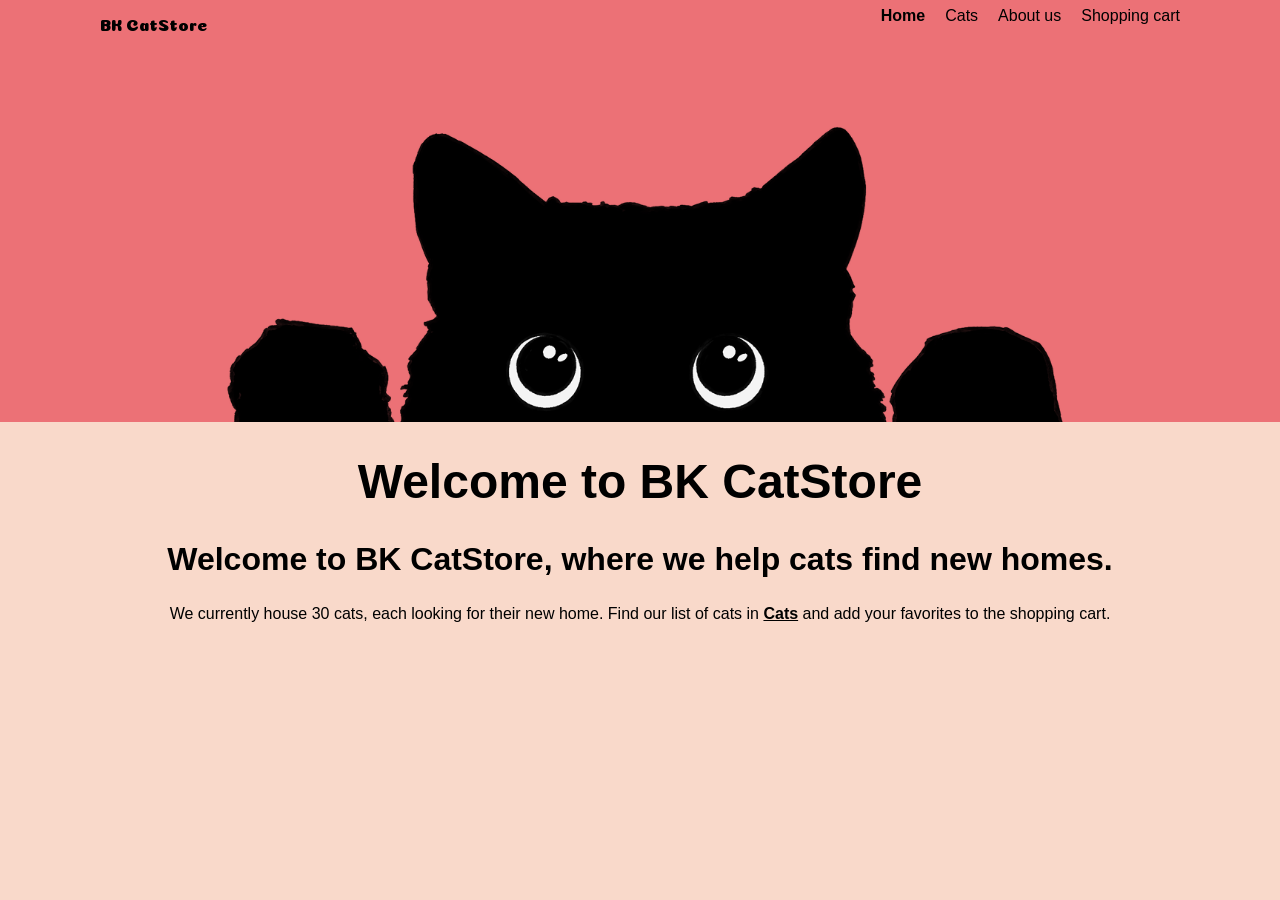
<file: index.html>
<!DOCTYPE html>
<html lang="en">

<head>
    <title>Home</title>
    <link rel="preconnect" href="https://fonts.googleapis.com">
    <link rel="preconnect" href="https://fonts.gstatic.com" crossorigin>
    <link href="https://fonts.googleapis.com/css2?family=Coiny&display=swap" rel="stylesheet">
    <link rel="stylesheet" href="style.css">
</head>

<body>
    <nav>
        <div class="container">
            <span class="logo"><a href="index.html">BK CatStore</a></span>
            <ul>
                <li><strong><a href="../index.html">Home</a></strong></li>
                <li><a href="pages/cats.html">Cats</a></li>
                <li><a href="pages/owner.html">About us</a></li>
                <li><a href="pages/shoppingCart.html">Shopping cart</a></li>
            </ul>
            <button class="hamburger" id="hamburger">&#9776;</button>
        </div>
    </nav>

    <header class="hero">
        <img src="images/Header_Hero.png" alt="Peeking cat" class="heroImage">
    </header>

    <main class="container">
        <h1>Welcome to BK CatStore</h1>
        <h2>Welcome to BK CatStore, where we help cats find new homes.</h2>
        <p>We currently house 30 cats, each looking for their new home. Find our list of cats in <strong><a href="pages/cats.html">Cats</a></strong> and add your favorites to the shopping cart.</p>
    </main>

    <script>
        document.getElementById("hamburger").addEventListener("click", () => {
            document.querySelector("nav ul").classList.toggle("open");
        });
    </script>
</body>

</html>
</file>
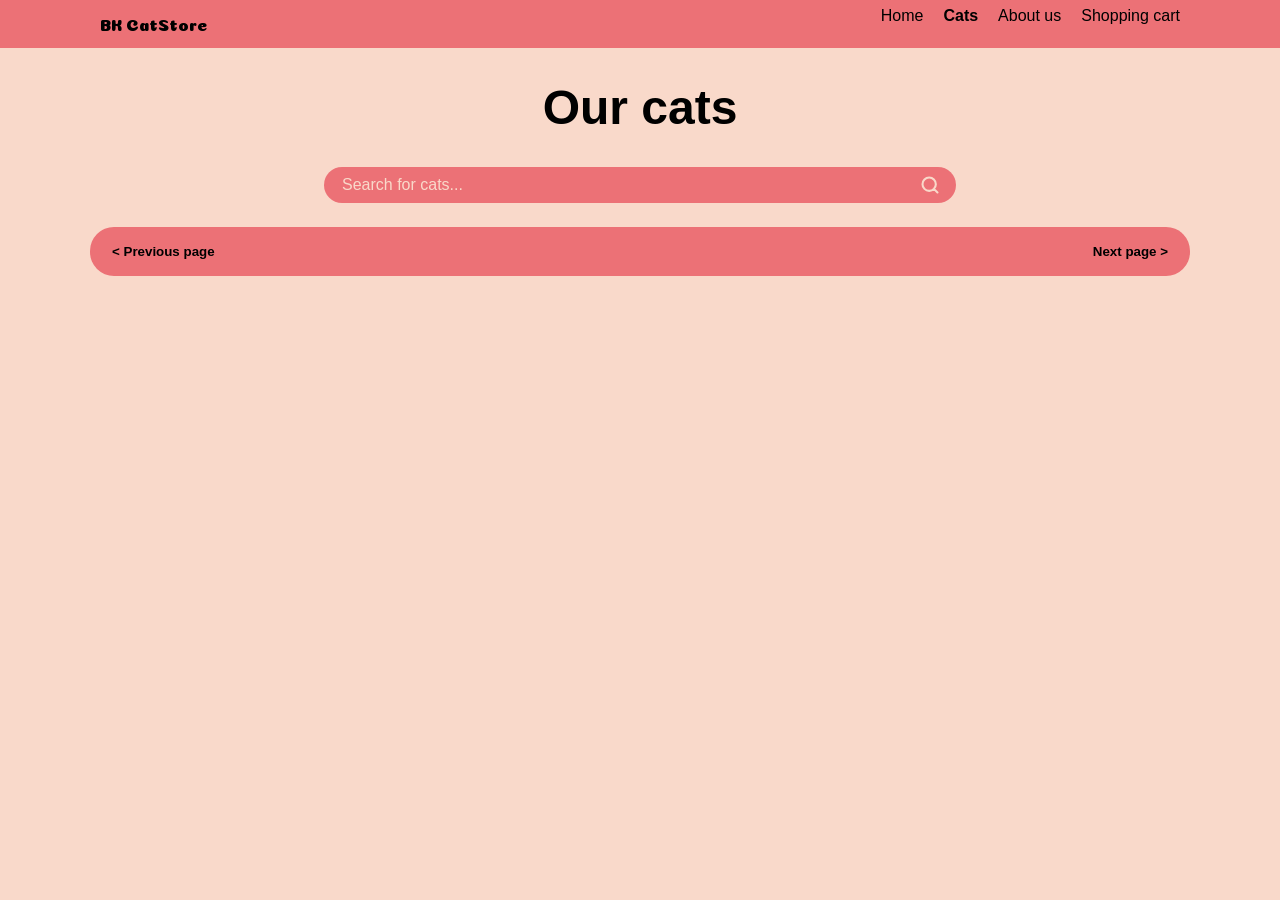
<file: pages/cats.html>
<!DOCTYPE html>
<html lang="en">

<head>
    <meta charset="UTF-8" />
    <meta name="viewport" content="width=device-width, initial-scale=1.0">
    <meta name="description" content="Sida för att hitta katter" />
    <title>Cats</title>
    <link rel="preconnect" href="https://fonts.googleapis.com">
    <link rel="preconnect" href="https://fonts.gstatic.com" crossorigin>
    <link href="https://fonts.googleapis.com/css2?family=Coiny&display=swap" rel="stylesheet">
    <link rel="stylesheet" href="../style.css">
    <link rel="stylesheet" href="cats.css">
</head>

<body>
    <nav>
        <div class="container">
            <span class="logo"><a href="../index.html">BK CatStore</a></span>
            <ul>
                <li><a href="../index.html">Home</a></li>
                <li><strong><a href="cats.html">Cats</a></strong></li>
                <li><a href="owner.html">About us</a></li>
                <li><a href="shoppingCart.html">Shopping cart</a></li>
            </ul>
            <button class="hamburger" id="hamburger">&#9776;</button>
        </div>
    </nav>

    <main class="container">

        <h1>Our cats</h1>

        <div class="searchBar">
            <label for="searchInput" class="sr-only">Search for cats</label>
            <input type="text" id="searchInput" placeholder="Search for cats...">
            <img src="../icons/search.svg" id="searchBtn" alt="Search">
        </div>


        <div class="catGrid">
            <div id="catGrid" style="display:contents"></div>
            <div class="pagination">
                <button id="prevBtn" class="pageBtn">
                    < Previous page</button>
                        <button id="nextBtn" class="pageBtn">Next page ></button>
            </div>
        </div>
    </main>
    <script>
        document.getElementById("hamburger").addEventListener("click", () => {
            document.querySelector("nav ul").classList.toggle("open");
        });
    </script>
    <script src="cats.js"></script>
</body>

</html>
</file>
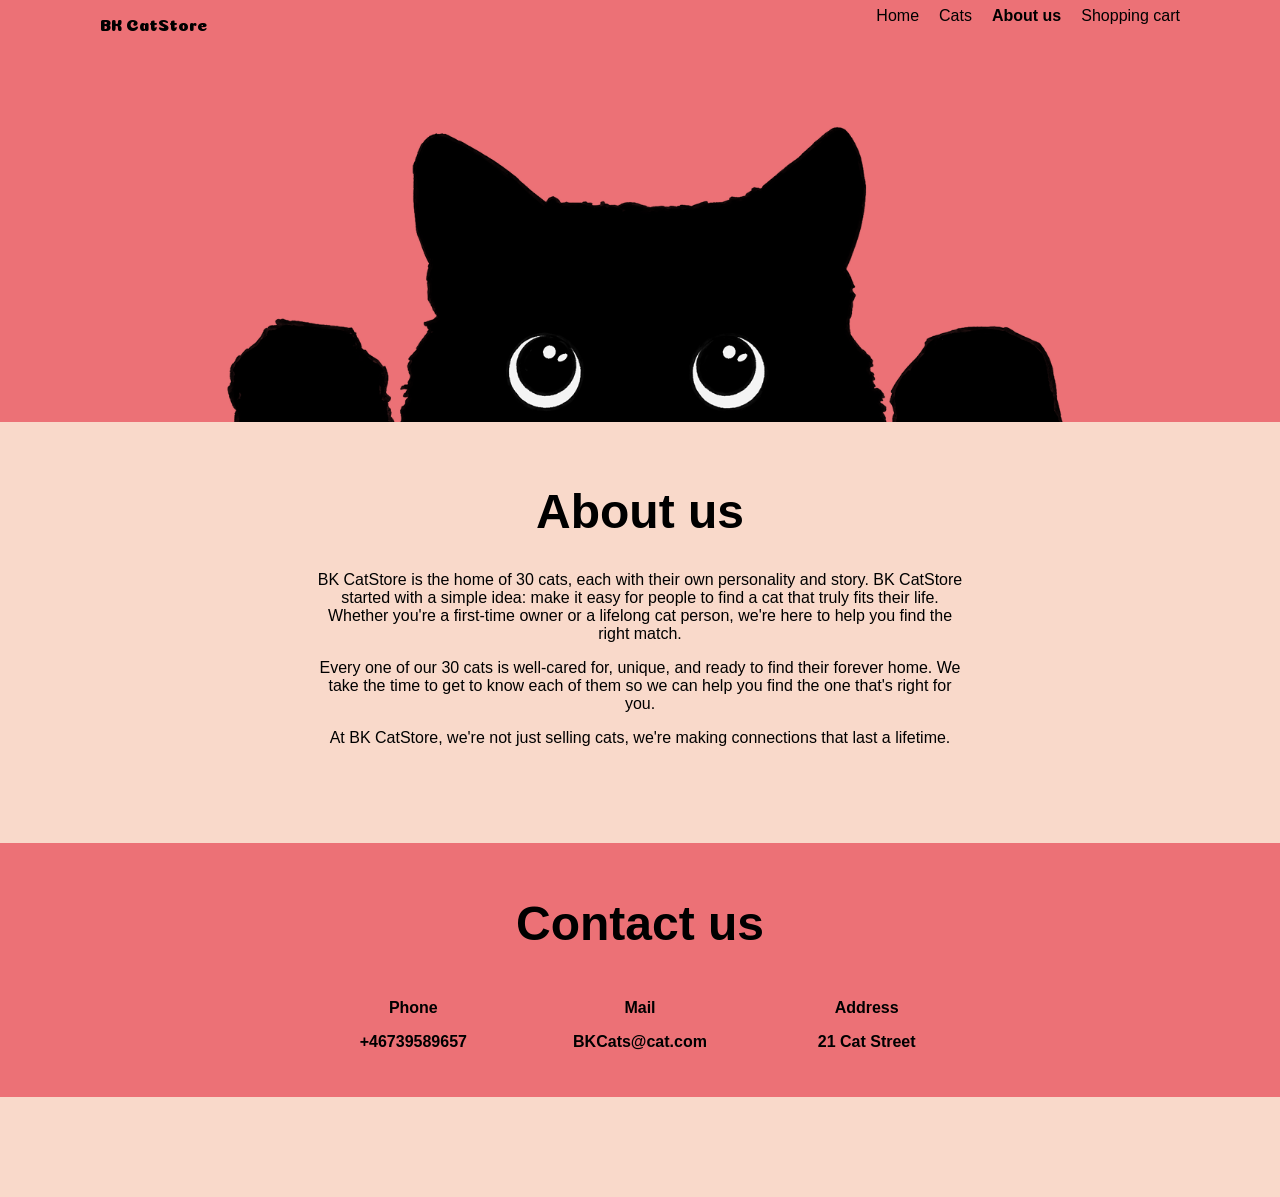
<file: pages/owner.html>
<!DOCTYPE html>
<html lang="en">

<head>
    <title>Owner</title>
    <link rel="preconnect" href="https://fonts.googleapis.com">
    <link rel="preconnect" href="https://fonts.gstatic.com" crossorigin>
    <link href="https://fonts.googleapis.com/css2?family=Coiny&display=swap" rel="stylesheet">
    <link rel="stylesheet" href="../style.css">
    <link rel="stylesheet" href="owner.css">
</head>

<body>
    <nav>
        <div class="container">
            <span class="logo"><a href="../index.html">BK CatStore</a></span>
            <ul>
                <li><a href="../index.html">Home</a></li>
                <li><a href="cats.html">Cats</a></li>
                <li><strong><a href="owner.html">About us</a></strong></li>
                <li><a href="shoppingCart.html">Shopping cart</a></li>
            </ul>
            <button class="hamburger" id="hamburger">&#9776;</button>
        </div>
    </nav>

    <header class="hero">
        <img src="../images/Header_Hero.png" alt="Peeking cat" class="heroImage">
    </header>

    <div class="aboutContainer">
        <h1>About us</h1>
        <p>BK CatStore is the home of 30 cats, each with their own personality and story.
            BK CatStore started with a simple idea: make it easy for people to find a cat that truly fits their life.
            Whether you're a first-time owner or a lifelong cat person, we're here to help you find the right match.</p>
            <p>Every one of our 30 cats is well-cared for, unique, and ready to find their forever home. We take the time
            to get to know each of them so we can help you find the one that's right for you. </p>
            <p>At BK CatStore, we're not just selling cats, we're making connections that last a lifetime.</p>
    </div>

    <div class="contactContainer">
        <h1>Contact us</h1>
        <div class="contactField">
            <div>
                <h3>Phone</h3>
                <h3>+46739589657</h3>
            </div>
            <div>
                <h3>Mail</h3>
                <h3>BKCats@cat.com</h3>
            </div>
            <div>
                <h3>Address</h3>
                <h3>21 Cat Street</h3>
            </div>
        </div>
    </div>

    <script>
        document.getElementById("hamburger").addEventListener("click", () => {
            document.querySelector("nav ul").classList.toggle("open");
        });
    </script>
</body>

</html>
</file>
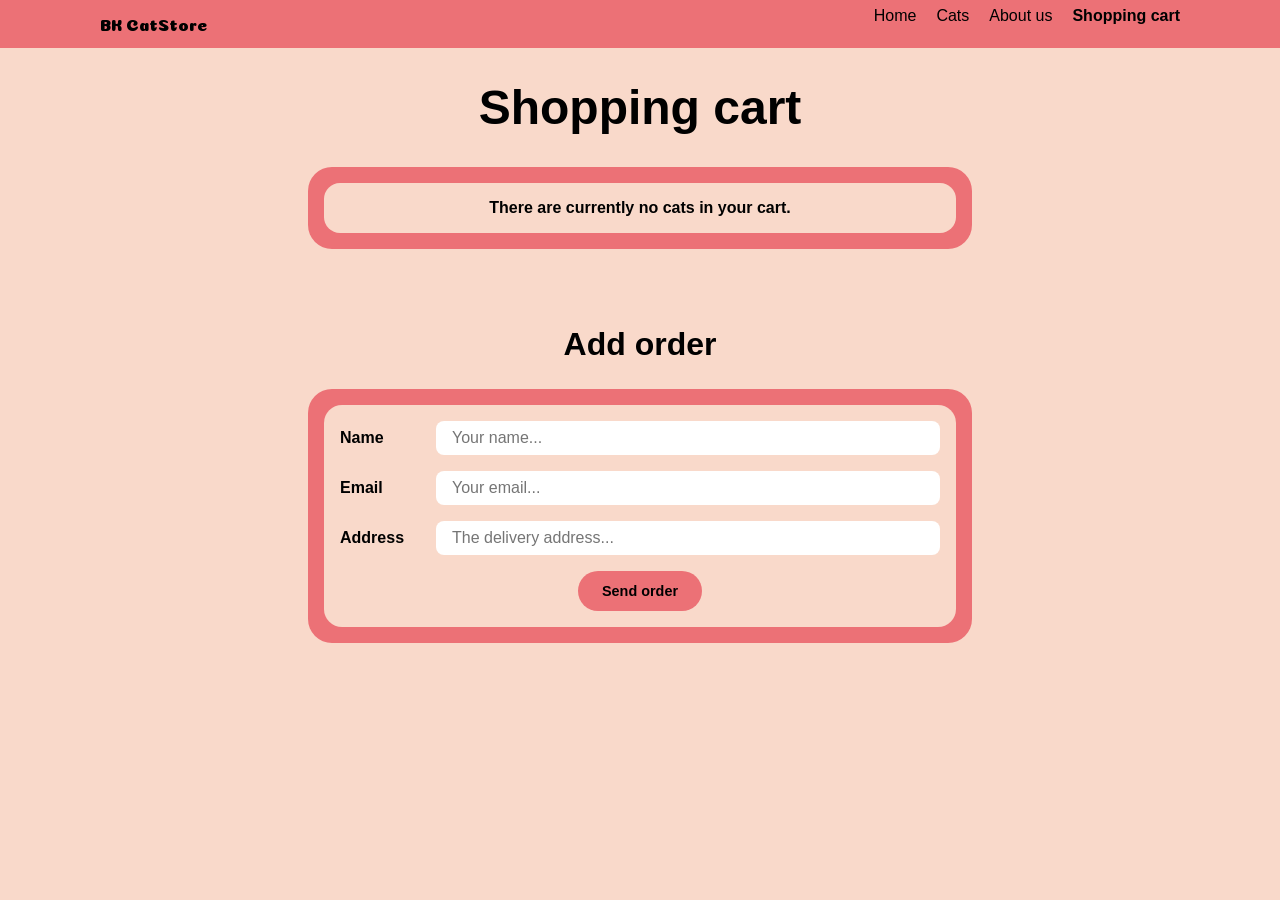
<file: pages/shoppingCart.html>
<!DOCTYPE html>
<html lang="en">

<head>
    <title>Shopping cart</title>
    <meta name="viewport" content="width=device-width, initial-scale=1.0">
    <link rel="preconnect" href="https://fonts.googleapis.com">
    <link rel="preconnect" href="https://fonts.gstatic.com" crossorigin>
    <link href="https://fonts.googleapis.com/css2?family=Coiny&display=swap" rel="stylesheet">
    <link rel="stylesheet" href="../style.css">
    <link rel="stylesheet" href="shoppingCart.css">
    <link rel="stylesheet" href="cats.css">

</head>

<body>
    <nav>
        <div class="container">
            <span class="logo"><a href="../index.html">BK CatStore</a></span>
            <ul>
                <li><a href="../index.html">Home</a></li>
                <li><a href="cats.html">Cats</a></li>
                <li><a href="owner.html">About us</a></li>
                <li><strong><a href="shoppingCart.html">Shopping cart</a></strong></li>
            </ul>
            <button class="hamburger" id="hamburger">&#9776;</button>
        </div>
    </nav>


    <main class="container">
        <div class="pageWrapper">
            <h1>Shopping cart</h1>
            <div class="cartGrid">
                <div id="cartGrid" style="display:contents"></div>
            </div>

            <h2>Add order</h2>
            <div class="formCard">
                <form class="orderForm">
                    <div class="formRow">
                        <label for="name">Name</label>
                        <input class="orderFormBar" type="text" id="name" placeholder="Your name...">
                    </div>
                    <div class="formRow">
                        <label for="email">Email</label>
                        <input class="orderFormBar" type="email" id="email" placeholder="Your email...">
                    </div>
                    <div class="formRow">
                        <label for="address">Address</label>
                        <input class="orderFormBar" type="text" id="address" placeholder="The delivery address...">
                    </div>

                    <button class="submitBtn" type="submit">Send order</button>
                </form>
            </div>
        </div>
    </main>

    <script>
        document.getElementById("hamburger").addEventListener("click", () => {
            document.querySelector("nav ul").classList.toggle("open");
        });
    </script>
    <script src="shoppingCart.js"></script>

</body>

</html>
</file>
<file: style.css>
/* BASE */
body {
    margin: 0;
    padding: 0;
    margin-bottom: 100px;
    background-color: #F9D9CA;
    font-family: 'Gill Sans', 'Gill Sans MT', Calibri, 'Trebuchet MS', sans-serif;
}

.container {
    max-width: 1100px;
    margin: 0 auto;
    padding: 0 24px;
}

/* TYPOGRAPHY */
h1 {
    font-size: 3rem;
    font-weight: 700;
    text-align: center;
}

h2 {
    font-size: 2rem;
    font-weight: 700;
    text-align: center;
}

h3 {
    font-size: 1rem;
    font-weight: 700;
}

p {
    font-size: 1rem;
    font-weight: 400;
    text-align: center;
}

label {
    font-size: 1rem;
    font-weight: 400;
}

a {
    color: black;
}

/* NAVBAR */
nav {
    position: sticky;
    top: 0;
    background-color: #EC7176;
    height: 3rem;
    z-index: 100;
}

nav .container {
    display: flex;
    justify-content: space-between;
    align-items: center;
}

nav ul {
    display: flex;
    list-style: none;
    margin: 0;
    padding: 0;
}

nav a {
    font-size: 1rem;
    text-decoration: none;
    padding: 10px;
    color: black; 
}

.logo {
    font-family: "Coiny", 'Gill Sans MT', Calibri, 'Trebuchet MS', sans-serif;
    font-size: 1.5rem;
    margin-top: 6px;
}

.hamburger {
    display: none;
    background: none;
    border: none;
    font-size: 1.5rem;
    cursor: pointer;
}

/* HERO */
.hero {
    background-color: #EC7176;
    width: 100%;
    overflow: hidden;
}

.heroImage {
    width: 100%;
    display: block;
}

/* BUTTONS */
.addToCartBtn {
    background-color: #EC7176;
    font-size: 0.9rem;
    font-weight: 600;
    width: 100%;
    height: 40px;
    margin-top: 10px;
    border-radius: 30px;
    padding: 8px 16px;
    border: none;
}

.addToCartBtn:hover {
    background-color: #AA0D0E;
    color: #F9D9CA;
}

.inCartBtn {
    background-color: #AA0D0E;
    font-size: 0.9rem;
    font-weight: 600;
    color: #F9D9CA;
    width: 100%;
    height: 40px;
    margin-top: 10px;
    border-radius: 30px;
    padding: 8px 16px;
    border: none;
}

.inCartBtn:hover {
    background-color: #EC7176;
    color: black;
}

.pageBtn {
    color: black;
    background-color: #EC7176;
    font-weight: 600;
    border: none;
    font-weight: bold;
}

.submitBtn {
    align-self: center;
    background-color: #EC7176;
    font-size: 0.9rem;
    font-weight: 600;
    color: black;
    border: none;
    height: 40px;
    border-radius: 30px;
    padding: 8px 24px;
}

.submitBtn:hover {
    background-color: #AA0D0E;
    color: white;
    cursor: pointer;
}

@media (max-width: 600px) {
    .hamburger {
        display: block;
    }

    nav .container ul {
        display: none;
        flex-direction: column;
        position: absolute;
        top: 3rem;
        left: 0;
        width: 100%;
        margin-top: 0px;
        gap: 1rem;
        background-color: #EC7176;
        padding: 16px;
        box-sizing: border-box;
        text-align: right
    }

    nav .container ul.open {
        display: flex;
    }
}
</file>
<file: pages/cats.css>
/* CATS */
.catGrid {
    background-color: #EC7176;
    box-sizing: border-box;
    padding: 16px;
    border-radius: 24px;
    display: grid;
    grid-template-columns: repeat(5, 1fr);
    gap: 16px;
    margin-bottom: 50px;
}

.catCard {
    background-color: #F9D9CA;
    box-sizing: border-box;
    padding: 16px;
    border-radius: 16px;
}

.catPhoto {
    width: 100%;
    height: 140px;
    object-fit: cover;
    border-radius: 8px;
}

.catCard h3 {
    display: block;
    margin-top: 5px;
    margin-bottom: 15px;
}

.catOrigin {
    text-align: left;
    margin: 0;
    margin-top: -12px;
}

.pagination {
    grid-column: 1 / -1;
    display: flex;
    justify-content: space-between;
}

.searchBar {
    display: flex;
    align-items: center;
    background-color: #EC7176;
    border-radius: 24px;
    padding: 8px 16px;
    margin: 24px auto;
    max-width: 600px;
}

.searchBar input {
    flex: 1;
    border: none;
    background: transparent;
    font-size: 1rem;
    outline: none;
}

.searchBar input::placeholder {
    color: #F9D9CA;
}

.searchBar img {
    width: 20px;
    cursor: pointer;
}

.sr-only {
    position: absolute;
    width: 1px;
    height: 1px;
    padding: 0;
    margin: -1px;
    overflow: hidden;
    clip: rect(0, 0, 0, 0);
    border: 0;
}

/* RESPONSIVE */
@media (max-width: 1100px) {
    .catGrid {
        grid-template-columns: repeat(4, 1fr);
    }
}

@media (max-width: 900px) {
    .catGrid {
        grid-template-columns: repeat(3, 1fr);
    }
}

@media (max-width: 600px) {
    .catGrid {
        grid-template-columns: repeat(2, 1fr);
    }
}
</file>
<file: pages/owner.css>
.aboutContainer {
    padding: 30px;
    align-self: center;
    max-width: 650px;
    margin: 0 auto;
}

.contactContainer {
    background-color: #EC7176;
    margin-top: 50px;
    padding-top: 20px;
    padding-bottom: 30px;
}

.contactField {
    box-sizing: border-box;
    display: grid;
    grid-template-columns: repeat(3, 1fr);
    gap: 30px;
    max-width: 650px;
    margin: 0 auto;
}

.contactField h3 {
    text-align: center;
}
</file>
<file: pages/shoppingCart.css>
/* SHOPPING CART */
.cartGrid {
    background-color: #EC7176;
    box-sizing: border-box;
    width: fit-content;
    padding: 16px;
    border-radius: 24px;
    display: grid;
    grid-template-columns: repeat(3, auto);
    gap: 16px;
    margin: 0 auto;
    margin-bottom: 50px;
}

.cartGrid .catCard {
    width: 200px;
}

.cartGrid .catCard.emptyCartMessage {
    width: 100%;
}

.pageWrapper {
    display: flex;
    flex-direction: column;
    align-items: center;
}

.emptyCartMessage {
    width: 100%;
    text-align: center;
    padding: 24px;
    font-weight: bold;
}

.formCard {
    background-color: #EC7176;
    box-sizing: border-box;
    width: 664px;
    padding: 16px;
    border-radius: 24px;
    margin: 0 auto;
    margin-bottom: 50px;
}

.orderForm {
    display: flex;
    background-color: #F9D9CA;
    flex-direction: column;
    gap: 16px;
    width: 100%;
    padding: 16px;
    border-radius: 18px;
    box-sizing: border-box;
}

.formRow {
    display: flex;
    align-items: center;
    gap: 16px;
    width: 100%;
}

.formRow label {
    font-weight: 700;
    width: 80px;
}

.orderFormBar {
    flex: 1;
    background-color: white;
    color: black;
    font-size: 1rem;
    border-radius: 8px;
    padding: 8px 16px;
    border: none;
}

.catOrigin {
    text-align: left;
    margin: 0;
    margin-top: -12px;
}

/* RESPONSIVE */
@media (max-width: 900px) {

    .cartGrid {
        grid-template-columns: repeat(2, auto);
    }

    .cartGrid .catCard {
        width: 150px;
    }

    .formCard {
        width: 100%;
    }
}

@media (max-width: 600px) {
    .cartGrid {
        grid-template-columns: repeat(1, auto);
    }

    .cartGrid .catCard {
        width: 100%;
    }
}
</file>
